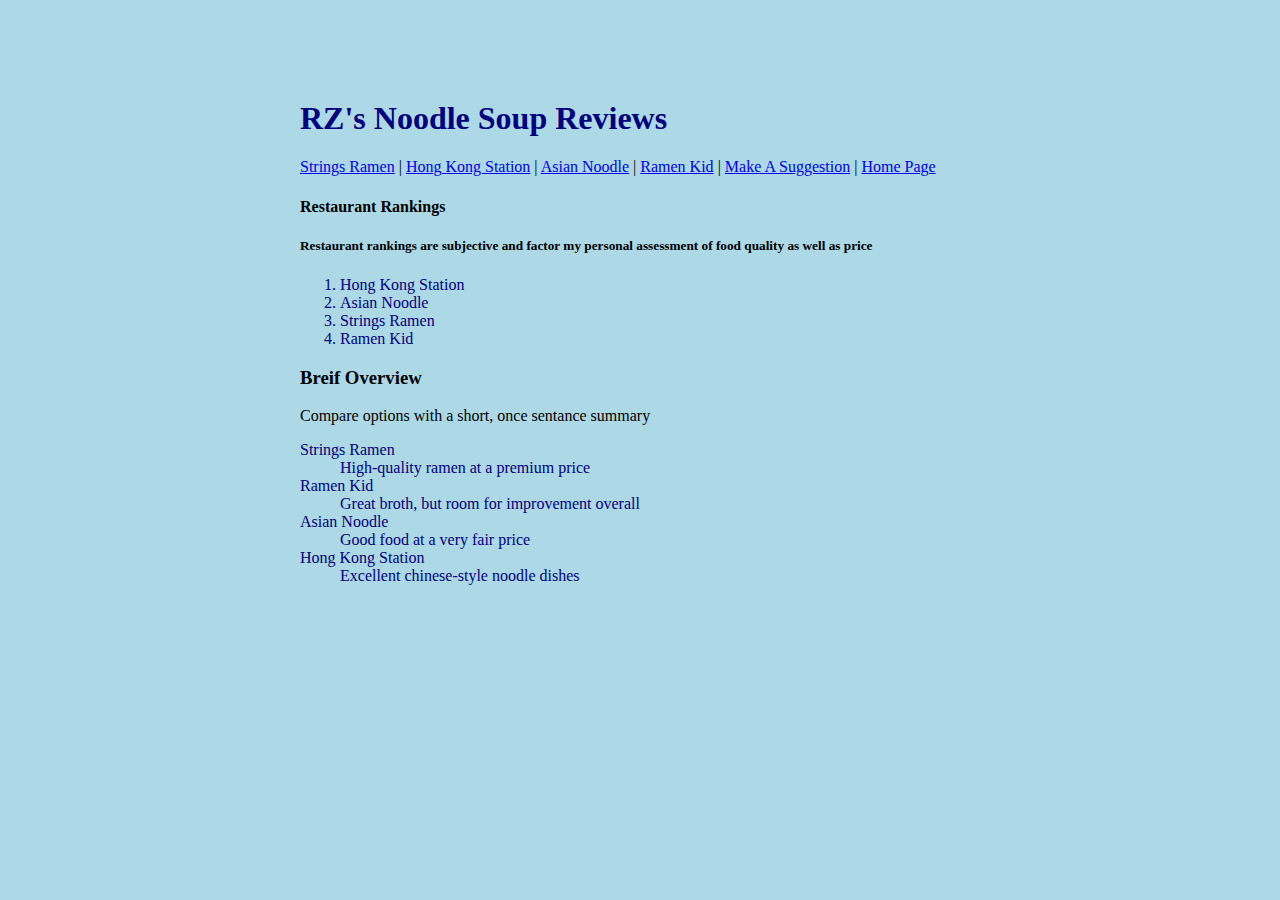
<file: index.html/index.html>
<!DOCTYPE html>
<html lang="en">
<meta charset="UTF-8">
<title>Home Page</title>
<meta name="viewport" content="width=device-width,initial-scale=1">
<link rel="stylesheet" href="stylesheet.css">
<style>
</style>
<!--- Code above this line will not be displayed on the browser --> 
<body>
<h1>RZ's Noodle Soup Reviews</h1>
<nav>
  <a href="StringsRamen.html">Strings Ramen</a> |
  <a href="HongKongStation.html">Hong Kong Station</a> |
  <a href="AsianNoodle.html">Asian Noodle</a> |
  <a href="RamenKid.html">Ramen Kid</a> |
  <a href="MakeASuggestion.html">Make A Suggestion</a> |
  <a href="index.html">Home Page</a>
</nav>
<p> 
<h4>Restaurant Rankings</h4>
<h5>Restaurant rankings are subjective and factor my personal assessment of food quality as well as price</h5>
<ol type="1">
  <li>Hong Kong Station</li>
  <li>Asian Noodle</li>
  <li>Strings Ramen</li>
  <li>Ramen Kid</li>
</ol>
<h3>Breif Overview</h3>

<p>Compare options with a short, once sentance summary</p>

<dl>
  <dt>Strings Ramen</dt>
  <dd>High-quality ramen at a premium price</dd>
  <dt>Ramen Kid</dt>
  <dd>Great broth, but room for improvement overall</dd>
  <dt>Asian Noodle</dt>
  <dd>Good food at a very fair price</dd>
  <dt>Hong Kong Station</dt>
  <dd>Excellent chinese-style noodle dishes</dd>
</dl>
</body>
</html>
</file>
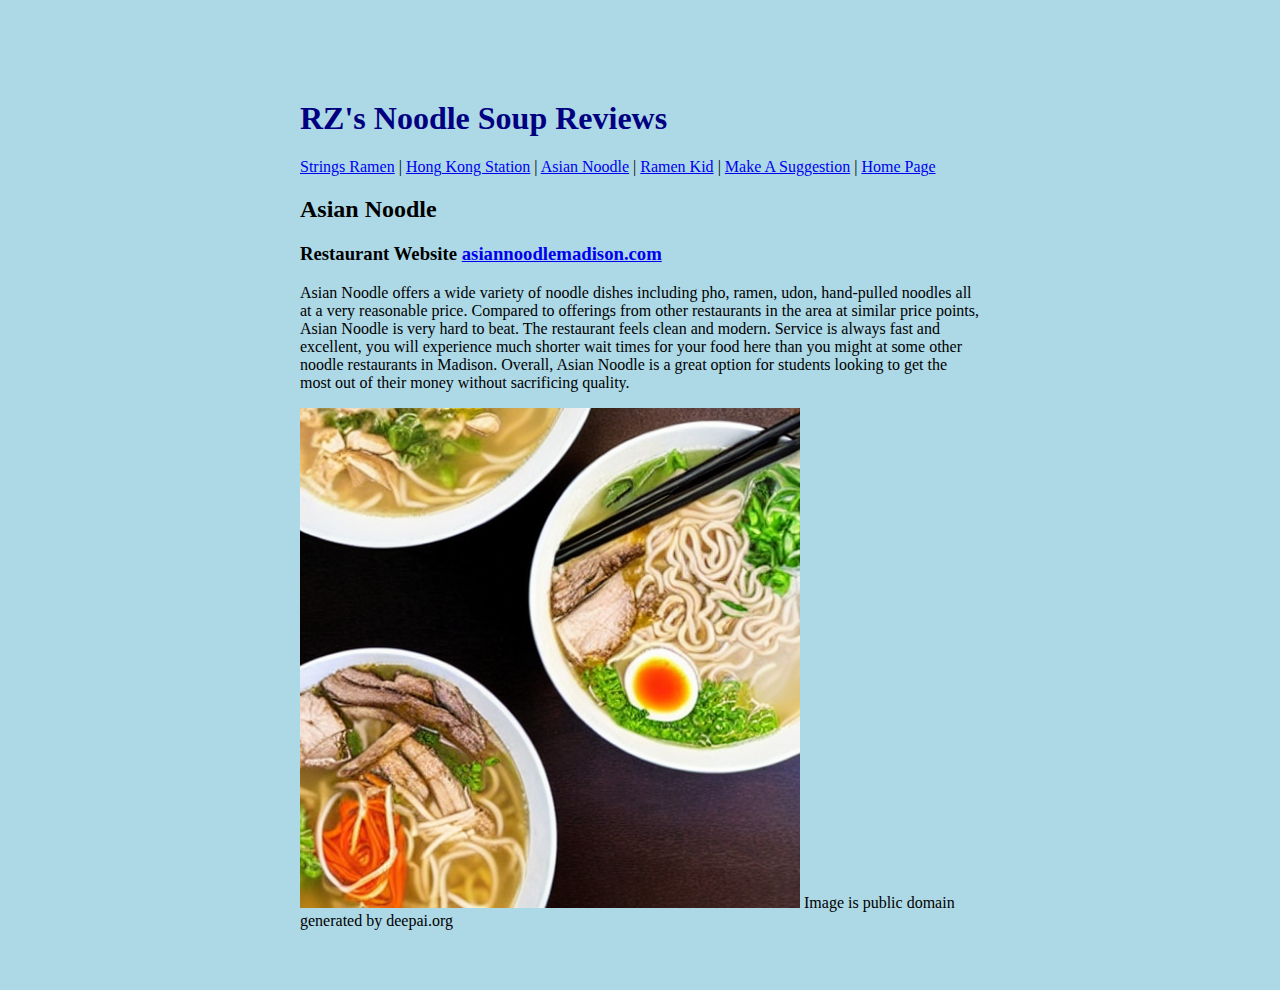
<file: index.html/AsianNoodle.html/index.html>
<!DOCTYPE html>
<html lang="en">
<meta charset="UTF-8">
<title>Strings Ramen</title>
<meta name="viewport" content="width=device-width,initial-scale=1">
<link rel="stylesheet" href="/index.html/stylesheet.css">
<style>
</style>
<!--- Code above this line will not be displayed on the browser --> 
<body>
<h1>RZ's Noodle Soup Reviews</h1>
<nav>
  <a href="/index.html/StringsRamen.html">Strings Ramen</a> |
  <a href="/index.html/HongKongStation.html">Hong Kong Station</a> |
  <a href="/index.html/AsianNoodle.html">Asian Noodle</a> |
  <a href="/index.html/RamenKid.html">Ramen Kid</a> |
  <a href="/index.html/MakeASuggestion.html">Make A Suggestion</a> |
  <a href="/index.html/index.html">Home Page</a> 

</nav>
<p> 
<article>
  <h2>Asian Noodle</h2>
  <h3>
  Restaurant Website
  <a href="http://asiannoodlemadison.com">asiannoodlemadison.com</a> 
</h3>
  <p>Asian Noodle offers a wide variety of noodle dishes including pho, ramen, udon, hand-pulled noodles all at a very reasonable price. Compared to offerings from other restaurants in the area at similar price points, Asian Noodle is very hard to beat. The restaurant feels clean and modern. Service is always fast and excellent, you will experience much shorter wait times for your food here than you might at some other noodle restaurants in Madison. Overall, Asian Noodle is a great option for students looking to get the most out of their money without sacrificing quality.</p>
</article>
<img src="asiannoodle.jfif" alt="dishes from asian noodle" width="500" height="500">
Image is public domain generated by deepai.org
</body>
</html>
</file>
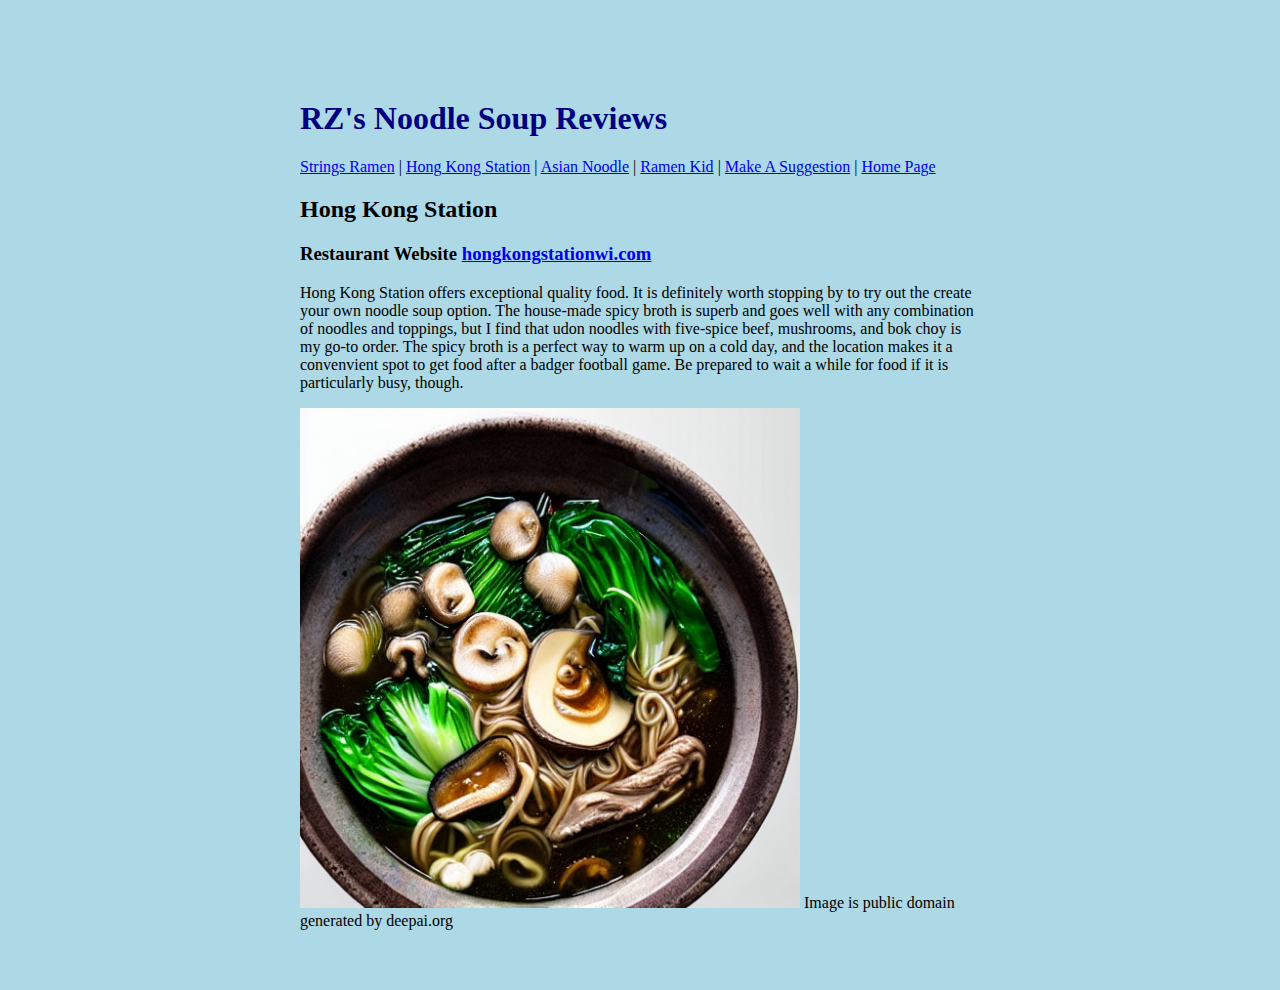
<file: index.html/HongKongStation.html/index.html>
<!DOCTYPE html>
<html lang="en">
<meta charset="UTF-8">
<title>Hong Kong Station</title>
<meta name="viewport" content="width=device-width,initial-scale=1">
<link rel="stylesheet" href="/index.html/stylesheet.css">
<style>
</style>
<!--- Code above this line will not be displayed on the browser --> 
<body>
<h1>RZ's Noodle Soup Reviews</h1>
<nav>
  <a href="/index.html/StringsRamen.html">Strings Ramen</a> |
  <a href="/index.html/HongKongStation.html">Hong Kong Station</a> |
  <a href="/index.html/AsianNoodle.html">Asian Noodle</a> |
  <a href="/index.html/RamenKid.html">Ramen Kid</a> |
  <a href="/index.html/MakeASuggestion.html">Make A Suggestion</a> |
  <a href="/index.html/index.html">Home Page</a> 

</nav>
<p> 
<article>
  <h2>Hong Kong Station</h2>
  <h3>
  Restaurant Website
  <a href="https://www.hongkongstationwi.com">hongkongstationwi.com</a> 
</h3>
  <p>Hong Kong Station offers exceptional quality food. It is definitely worth stopping by to try out the create your own noodle soup option. The house-made spicy broth is superb and goes well with any combination of noodles and toppings, but I find that udon noodles with five-spice beef, mushrooms, and bok choy is my go-to order. The spicy broth is a perfect way to warm up on a cold day, and the location makes it a convenvient spot to get food after a badger football game. Be prepared to wait a while for food if it is particularly busy, though. </p>
</article>
<img src="351-hongkongstation.jfif" alt="Hong Kong Station noodle soup" width="500" height="500">
Image is public domain generated by deepai.org
</body>
</html>
</file>
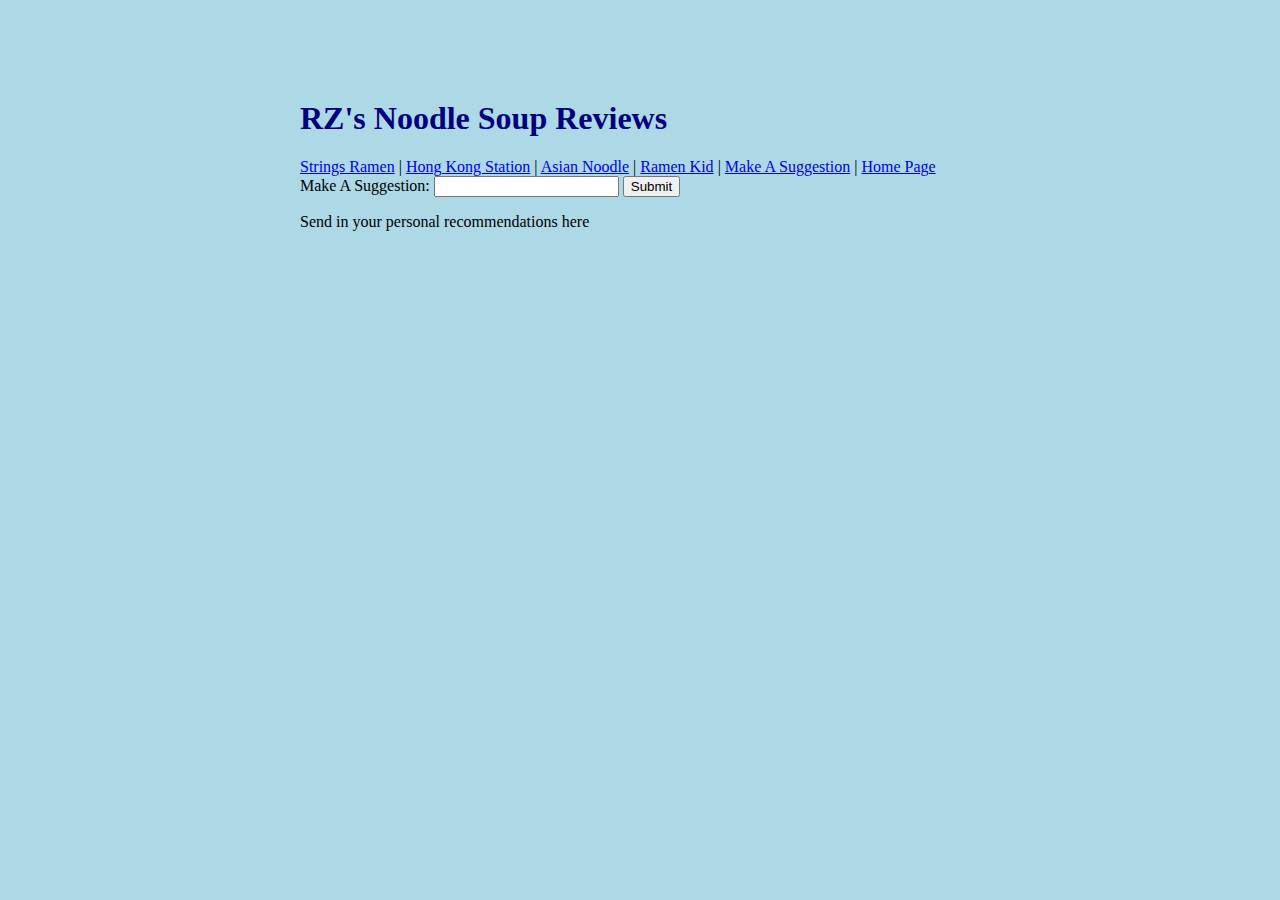
<file: index.html/MakeASuggestion.html/index.html>
<!DOCTYPE html>
<html lang="en">
<meta charset="UTF-8">
<title>Make A Suggestion</title>
<meta name="viewport" content="width=device-width,initial-scale=1">
<link rel="stylesheet" href="/index.html/stylesheet.css">
<style>
</style>
<!--- Code above this line will not be displayed on the browser --> 
<body>
<h1>RZ's Noodle Soup Reviews</h1>
<nav>
  <a href="/index.html/StringsRamen.html">Strings Ramen</a> |
  <a href="/index.html/HongKongStation.html">Hong Kong Station</a> |
  <a href="/index.html/AsianNoodle.html">Asian Noodle</a> |
  <a href="/index.html/RamenKid.html">Ramen Kid</a> |
  <a href="/index.html/MakeASuggestion.html">Make A Suggestion</a> |
  <a href="/index.html/index.html">Home Page</a> 

</nav>
   <form >
         Make A Suggestion: <input type = "text" name = "user_suggestion" />
         <input type="button" value="Submit" />
      </form>
<p>Send in your personal recommendations here</p>
</body>
</html>
</file>
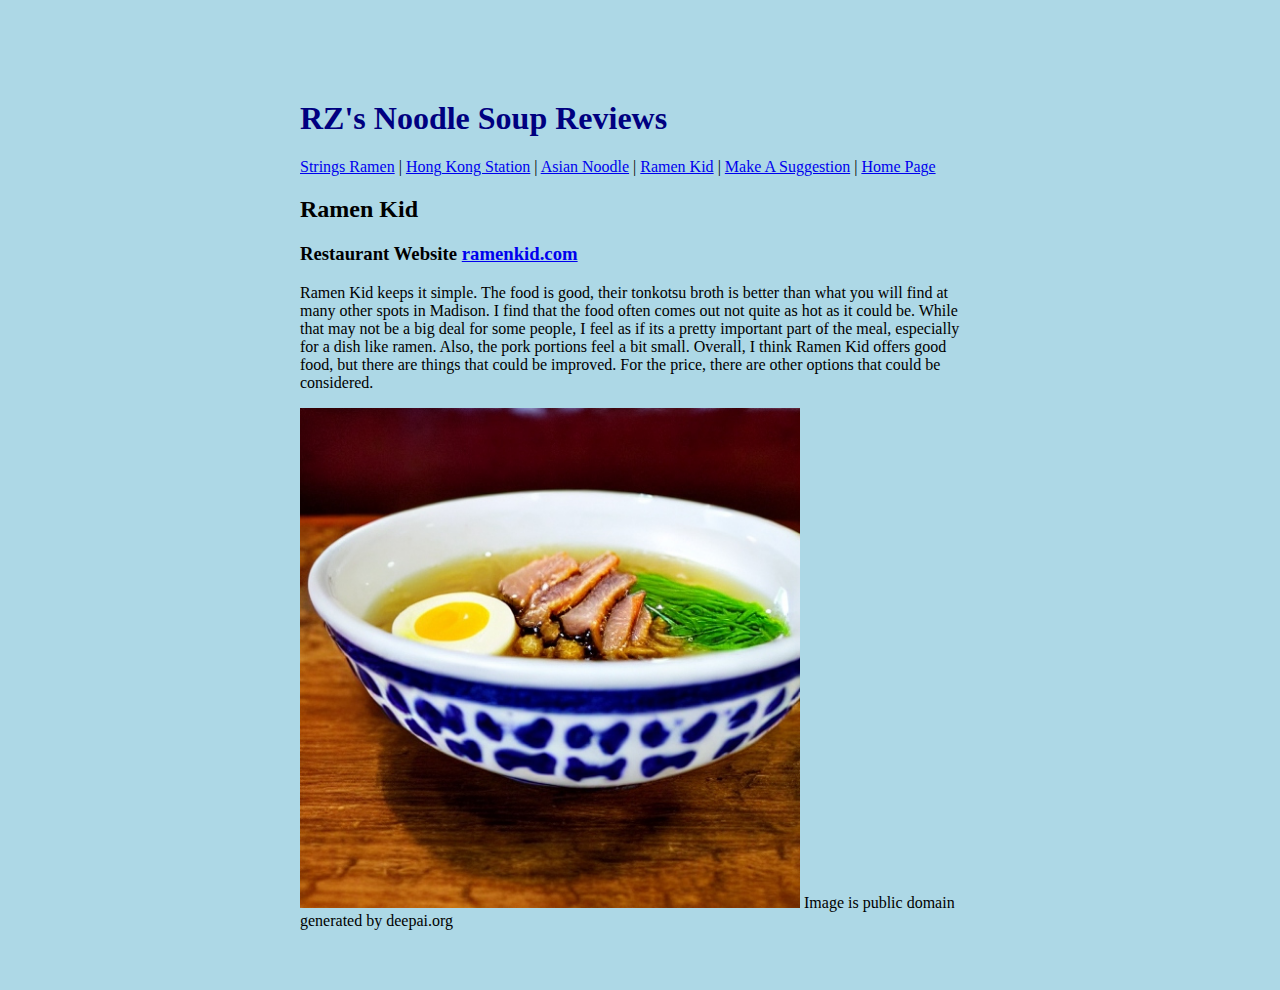
<file: index.html/RamenKid.html/index.html>
<!DOCTYPE html>
<html lang="en">
<meta charset="UTF-8">
<title>Ramen Kid</title>
<meta name="viewport" content="width=device-width,initial-scale=1">
<link rel="stylesheet" href="/index.html/stylesheet.css">
<style>
</style>
<!--- Code above this line will not be displayed on the browser --> 
<body>
<h1>RZ's Noodle Soup Reviews</h1>
<nav>
  <a href="/index.html/StringsRamen.html">Strings Ramen</a> |
  <a href="/index.html/HongKongStation.html">Hong Kong Station</a> |
  <a href="/index.html/AsianNoodle.html">Asian Noodle</a> |
  <a href="/index.html/RamenKid.html">Ramen Kid</a> |
  <a href="/index.html/MakeASuggestion.html">Make A Suggestion</a> |
  <a href="/index.html/index.html">Home Page</a> 

</nav>
<p> 
<article>
  <h2>Ramen Kid</h2>
  <h3>
  Restaurant Website
  <a href="https://www.ramenkid.com">ramenkid.com</a> 
</h3>
  <p>Ramen Kid keeps it simple. The food is good, their tonkotsu broth is better than what you will find at many other spots in Madison. I find that the food often comes out not quite as hot as it could be. While that may not be a big deal for some people, I feel as if its a pretty important part of the meal, especially for a dish like ramen. Also, the pork portions feel a bit small. Overall, I think Ramen Kid offers good food, but there are things that could be improved. For the price, there are other options that could be considered.</p>
</article>
<img src="ramenkid.jfif" alt="ramen from ramen kid" width="500" height="500">
Image is public domain generated by deepai.org

</body>
</html>
</file>
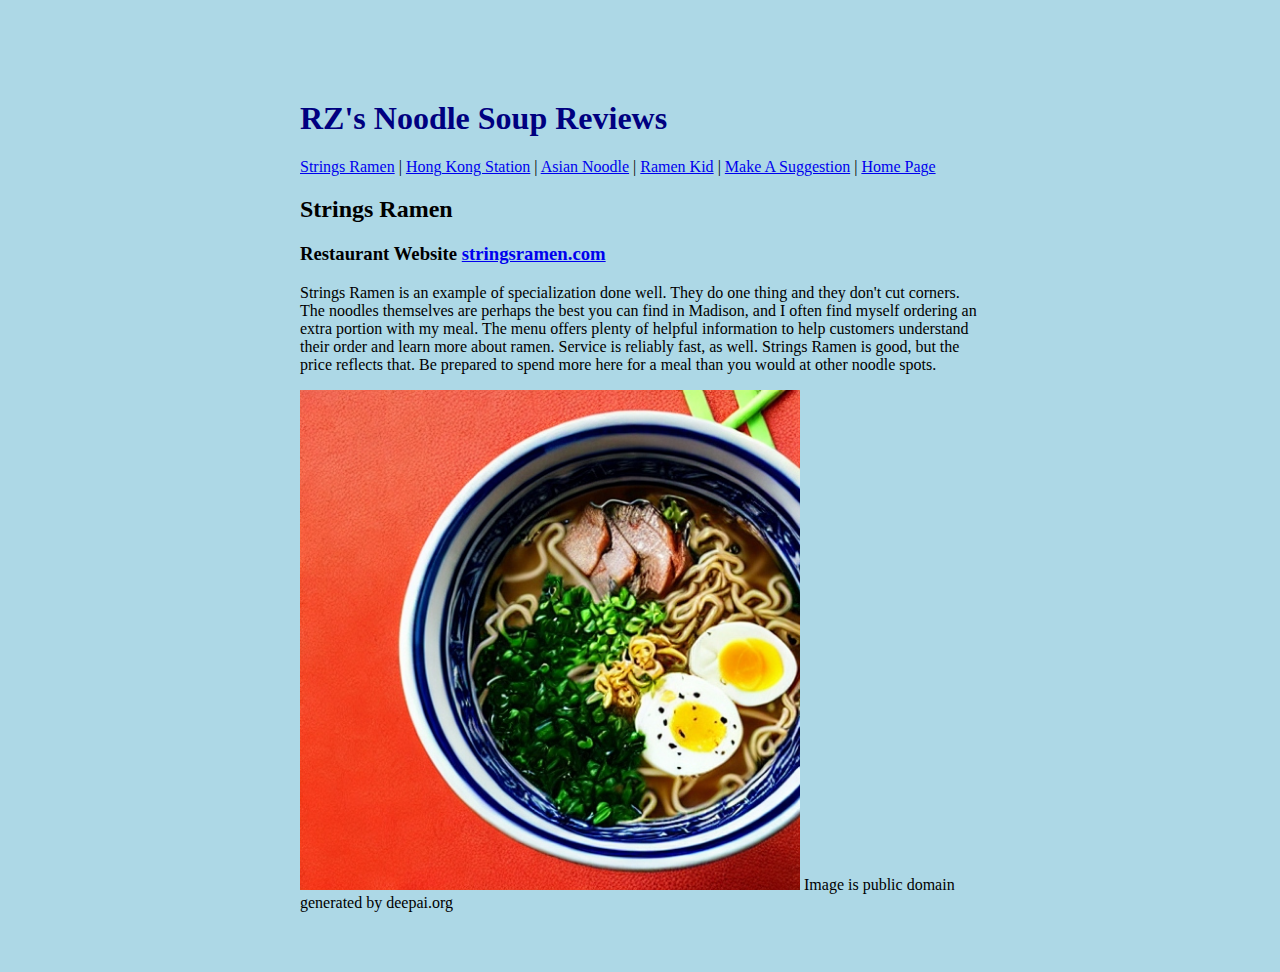
<file: index.html/StringsRamen.html/index.html>
<!DOCTYPE html>
<html lang="en">
<meta charset="UTF-8">
<title>Strings Ramen</title>
<meta name="viewport" content="width=device-width,initial-scale=1">
<link rel="stylesheet" href="/index.html/stylesheet.css">
<style>
</style>
<!--- Code above this line will not be displayed on the browser --> 
<body>
<h1>RZ's Noodle Soup Reviews</h1>
<nav>
  <a href="/index.html/StringsRamen.html">Strings Ramen</a> |
  <a href="/index.html/HongKongStation.html">Hong Kong Station</a> |
  <a href="/index.html/AsianNoodle.html">Asian Noodle</a> |
  <a href="/index.html/RamenKid.html">Ramen Kid</a> |
  <a href="/index.html/MakeASuggestion.html">Make A Suggestion</a> |
  <a href="/index.html/index.html">Home Page</a> 

</nav>
<p> 
<article>
  <h2>Strings Ramen</h2>
  <h3>
  Restaurant Website
  <a href="https://www.stringsramen.com/menu">stringsramen.com</a> 
</h3>
  <p>Strings Ramen is an example of specialization done well. They do one thing and they don't cut corners. The noodles themselves are perhaps the best you can find in Madison, and I often find myself ordering an extra portion with my meal. The menu offers plenty of helpful information to help customers understand their order and learn more about ramen. Service is reliably fast, as well. Strings Ramen is good, but the price reflects that. Be prepared to spend more here for a meal than you would at other noodle spots. </p>
</article>
<img src="stringsramen.jfif" alt="ramen from strings ramen" width="500" height="500">
Image is public domain generated by deepai.org
</body>
</html>
</file>
<file: index.html/stylesheet.css>
body {
  background-color: lightblue;
  margin-top: 100px;
  margin-bottom: 60px;
  margin-right: 300px;
  margin-left: 300px;
}


h1 {
  color: navy;
  font-family: "verdana", serif;
}

h2  {
  font-family: "verdana", serif;
}



ol {
  color: navy;
  font-family: "verdana", serif;
}

dl {
  color: navy;
  font-family: "verdana", serif;
}
</file>
